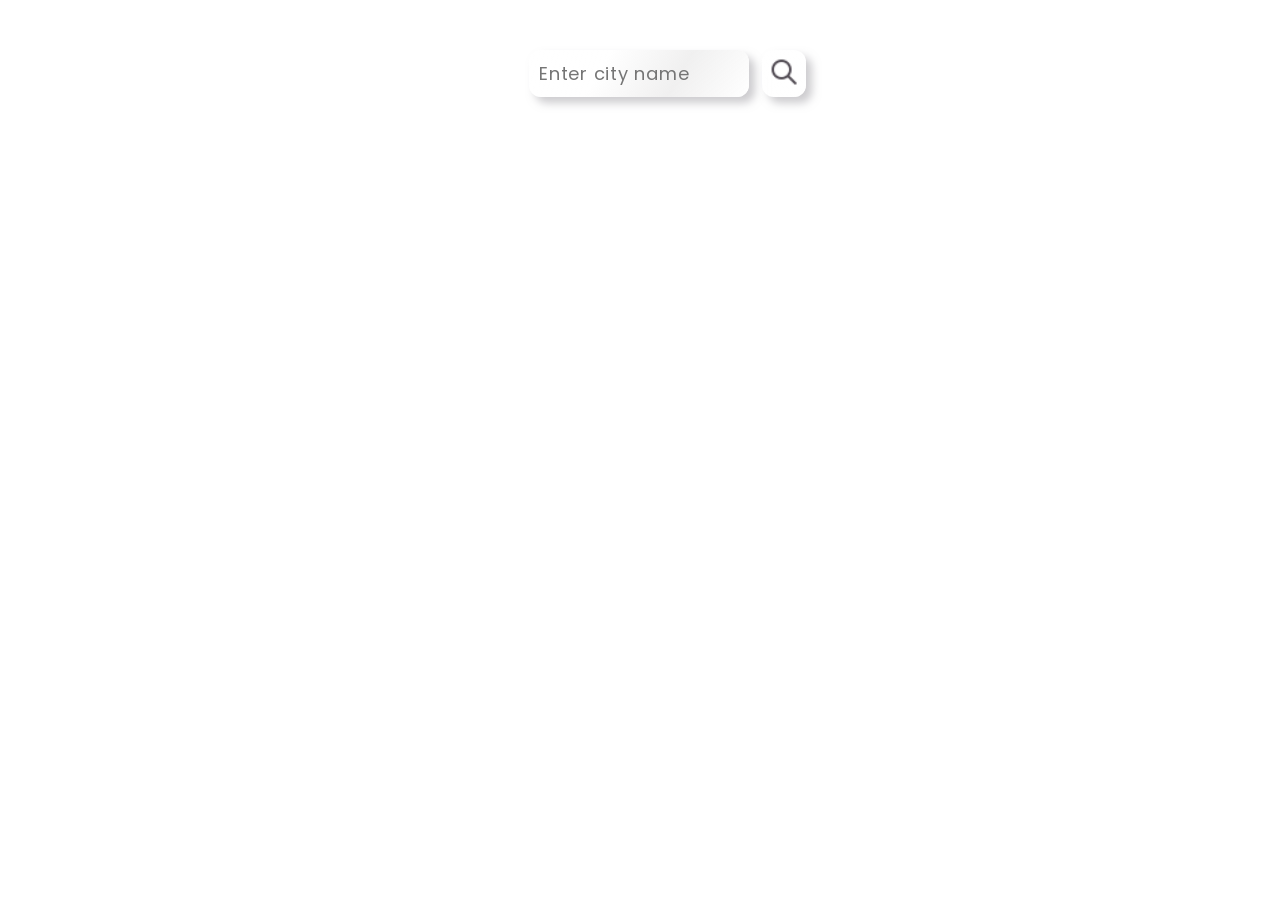
<file: index.html>
<!DOCTYPE html>
<html lang="en">
<head>
    <meta charset="UTF-8">
    <meta name="viewport" content="width=device-width, initial-scale=1.0">
    <title>Weather App</title>
    <link rel="stylesheet" href="weatherapp.css">
    <link rel="preconnect" href="https://fonts.googleapis.com">
    <link rel="preconnect" href="https://fonts.gstatic.com" crossorigin>
    <link href="https://fonts.googleapis.com/css2?family=Poppins:ital,wght@0,100;0,200;0,300;0,400;0,500;0,600;0,700;0,800;0,900;1,100;1,200;1,300;1,400;1,500;1,600;1,700;1,800;1,900&display=swap" rel="stylesheet"></head>
    <link rel="preconnect" href="https://fonts.googleapis.com">
    <link rel="preconnect" href="https://fonts.gstatic.com" crossorigin>
    <link href="https://fonts.googleapis.com/css2?family=DM+Sans:ital,opsz,wght@0,9..40,100..1000;1,9..40,100..1000&family=Poppins:ital,wght@0,100;0,200;0,300;0,400;0,500;0,600;0,700;0,800;0,900;1,100;1,200;1,300;1,400;1,500;1,600;1,700;1,800;1,900&display=swap" rel="stylesheet">
    <body>
    <div class="container">
        <div class="search-bar">
            <input type="text" id="city" placeholder="Enter city name" class="autofill-input">
            <button id="getWeather"><img src="./images/icons8-search-50.png" class="search-icon" /></button>    
        </div>
        <div id="weather-container">
            <div class="current-weather">
                <h2 id="cityName"></h2>
                <img id="weatherIcon" class="current-weather"></img>
                <p id="temperature"></p>
                <p id="description"></p>    
            </div>
            <div id="forecast">
                <div id="forecast-container"></div>
            </div>
        </div>
    </div>
    <script src="script.js"></script>
</body>
</html>
</file>
<file: weatherapp.css>
body {
    font-family: 'Poppins', sans-serif;
    display: flex;
    justify-content: center;
    align-items: center;
    height: 100%;
    margin: 0;
    padding: 0;
    overflow-x: hidden;
}

.container{
    padding: 30px 0 0 0;
}

#weather-container {
    text-align: center;
    background: transparent;
    margin-top: 10px;
    padding: 0px 0px 58px 0px;
    border-radius: 10px;
}

input{
    padding: 10px;
    margin-right: 5px;
    margin-left: -5px;
    background: linear-gradient(120deg, rgb(255, 255, 255), #ffffff20,  rgba(206, 205, 205, 0.3), rgb(255, 255, 255));
    border-radius: 12px;
    border: 1px transparent;
    backdrop-filter: blur(5px);
    -webkit-backdrop-filter: blur(5px);
    box-shadow: 6px 6px 8px 0px rgba(156, 153, 159, 0.5);
    min-width: 200px;
}

input:focus
{
    border: none;
    outline: transparent;
    background: linear-gradient(120deg, rgb(255, 255, 255), #ffffff20,  rgba(206, 205, 205, 0.3), rgb(255, 255, 255)) !important;
}

input:active{
    background: linear-gradient(120deg, rgb(255, 255, 255), #ffffff20,  rgba(206, 205, 205, 0.3), rgb(255, 255, 255)) !important;
}

div.search-bar{
    display: flex;
    justify-content: start;
}

div.current-weather{
    margin: 0;
    padding: 0;
    width: 100%;
    display: flex;
    flex-direction: column;
    align-items: center;
    justify-content: center;
}

#city{
    font-family: inherit;
    font-size: 15px;
    letter-spacing: 0.75px;
    color: #000;
    text-align: left;
}

h2{
    font-size: 30px;
    margin-bottom: -20px;
}

#temperature{
    font-size: 20px;
    margin-top: -30px;
}

#description{
    font-size: 18px;
    margin-top: -18px;
}

button {
    margin: 0 0 0 5px;
    background: linear-gradient(120deg, rgb(255, 255, 255), #ffffff20, rgb(255, 255, 255));
    border-radius: 12px;
    padding: 8px 10px 8px 10px;
    border: none;
    backdrop-filter: blur(5px);
    -webkit-backdrop-filter: blur(5px);
    box-shadow: 6px 6px 8px 0px rgba(156, 153, 159, 0.5);   
    transition: transform 0.2s ease;
}

.search-icon{
    width: 30px;
}

#forecast {
    margin-top: -20px;
}

#forecast-container {
    display: flex;
    justify-content: space-between;
    gap: 25px;
    margin-top: 39px;
}

h4 + h4{
    margin-top: -22px;
}

span.Poppins-font{
    font-family: 'Poppins';
    font-weight: 600;
}

p.temp + p{
    margin-top: 0px;
}

p.desc{
    line-height: 1;
}

.forecast-day {
    background: linear-gradient(120deg, rgb(255, 255, 255),  #ffffff20, #ffffff20,  #ffffff20, rgb(255, 255, 255));
    backdrop-filter: blur(5px);
    -webkit-backdrop-filter: blur(5px);
    box-shadow: 6px 6px 10px 0px rgba(156, 153, 159, 0.5);   
    padding: 5px 30px 70px 30px;
    border-radius: 12px;
    text-align: center;
    width: 130px;
    height: 220px;
}

.forecast-day p {
    margin: 5px 0;
}

.current-weather{
    width: 180px;
    display: block;
    margin: 0 auto;}

.forecast-weather{
    width: 100px;
}


/* Tablets (portrait and landscape) */
@media (width: 1280px) {
    body {
        flex-direction: column;
        justify-content: center;
    }

    .container {
        padding: 50px 0;
    }

    #weather-container {
        padding: 0px 0px 20px 0px;
        margin-top: 45px;
    }

    div.search-bar{
        display: flex;
        justify-content: flex-start;
    }    

    input {
        width: 100%;
        margin: 0 8px 0 55px;
    }

    #city{
        font-size: 18px;
    }    

    h2 {
        font-size: 33px;
        margin-bottom: -10px;
    }

    #temperature {
        font-size: 24px;
        margin-top: -10px;
    }

    #description {
        font-size: 24px;
        margin-top: -15px;
    }

    button {
        padding: 5px 7px;
    }

    #forecast-container {
        display: flex;
        flex-direction: row;
        flex-flow: row wrap;
        justify-content: space-evenly;
        align-items: stretch;       
        gap: 25px;
        padding: 18px 10px 20px 10px;
        }

    .forecast-day {
        width: 255px;
        height: 320px;
        box-sizing: border-box;
        text-align: center;
    }

   h4{
    font-size: 20px;
   }

   .temp,
   .desc{
       font-size: 18px;
   }

    .forecast-weather {
        width: 100px;
    }

}

@media (width: 1024px) {
    body {
        flex-direction: column;
        justify-content: center;
    }

    .container {
        padding: 96px 0;
    }

    #weather-container {
        padding: 0px 0px 20px 0px;
        margin-top: 45px;
    }

    div.search-bar{
        display: flex;
        justify-content: flex-start;
    }    

    input {
        width: 100%;
        margin: 0 8px 0 55px;
    }

    #city{
        font-size: 18px;
    }    

    h2 {
        font-size: 33px;
        margin-bottom: -10px;
    }

    #temperature {
        font-size: 24px;
        margin-top: -10px;
    }

    #description {
        font-size: 24px;
        margin-top: -15px;
    }

    button {
        padding: 5px 7px;
    }

    #forecast-container {
        display: flex;
        flex-direction: row;
        flex-flow: row wrap;
        justify-content: space-evenly;
        align-items: stretch;       
        gap: 25px;
        padding: 18px 10px 20px 10px;
        }

    .forecast-day {
        width: 255px;
        height: 320px;
        box-sizing: border-box;
        text-align: center;
    }

   h4{
    font-size: 20px;
   }

   .temp,
   .desc{
       font-size: 18px;
   }

    .forecast-weather {
        width: 100px;
    }

}

@media (width: 912px) {
    body {
        flex-direction: column;
        justify-content: center;
    }

    .container {
        padding: 103px 0;
    }

    #weather-container {
        padding: 0px 0px 20px 0px;
        margin-top: 40px;
    }

    div.search-bar{
        display: flex;
        justify-content: flex-start;
    }    

    input {
        width: 100%;
        margin: 0 8px 0 55px;
    }

    #city{
        font-size: 17px;
    }    

    h2 {
        font-size: 32px;
        margin-bottom: -10px;
    }

    #temperature {
        font-size: 21px;
        margin-top: -10px;
    }

    #description {
        font-size: 21px;
        margin-top: -15px;
    }

    button {
        padding: 5px 7px;
    }

    #forecast-container {
        display: flex;
        flex-direction: row;
        flex-flow: row wrap;
        justify-content: space-evenly;
        align-items: stretch;       
        gap: 25px;
        padding: 15px 10px 18px 10px;
        margin-top: 50px;
        }

    .forecast-day {
        width: 225px;
        height: 323px;
        box-sizing: border-box;
        text-align: center;
    }

    h4{
        font-size: 20px;
       }   
       
    .temp,
    .desc{
        font-size: 20px;
    }

    .forecast-weather {
        width: 100px;
    }

}

@media (width: 932px) {
    body {
        flex-direction: column;
        justify-content: center;
    }

    .container {
        padding: 30px 0;
    }

    #weather-container {
        padding: 0px 0px 20px 0px;
        margin-top: 20px;
    }

    div.search-bar{
        display: flex;
        justify-content: flex-start;
    }    

    input {
        width: 100%;
        margin: 0 8px 0 55px;
    }

    #city{
        font-size: 13px;
    }    

    h2 {
        font-size: 25px;
        margin-bottom: -10px;
    }

    #temperature {
        font-size: 17px;
        margin-top: -10px;
    }

    #description {
        font-size: 15px;
        margin-top: -15px;
    }

    button {
        padding: 5px 7px;
    }

    #forecast-container {
        display: flex;
        flex-direction: row;
        flex-flow: row wrap;
        justify-content: space-evenly;
        align-items: stretch;       
        gap: 25px;
        padding: 15px 10px 18px 10px;
        }

    .forecast-day {
        width: 225px;
        height: 280px;
        box-sizing: border-box;
        text-align: center;
    }

    h4{
        font-size: 18px;
       }   
       
    .temp,
    .desc{
        font-size: 18px;
    }

    .forecast-weather {
        width: 80px;
    }

}

@media (width: 853px) {
    body {
        flex-direction: column;
        justify-content: center;
    }

    .container {
        padding: 85px 0;
    }

    #weather-container {
        padding: 0px 0px 20px 0px;
        margin-top: 20px;
    }

    div.search-bar{
        display: flex;
        justify-content: flex-start;
    }    

    input {
        width: 100%;
        margin: 0 8px 0 40px;
    }

    #city{
        font-size: 16px;
    }    

    h2 {
        font-size: 30px;
        margin-bottom: -10px;
    }

    #temperature {
        font-size: 20px;
        margin-top: -10px;
    }

    #description {
        font-size: 20px;
        margin-top: -15px;
    }

    button {
        padding: 5px 7px;
    }

    #forecast-container {
        display: flex;
        flex-direction: row;
        flex-flow: row wrap;
        justify-content: space-evenly;
        align-items: stretch;       
        gap: 25px;
        padding: 15px 10px 18px 10px;
        margin-top: 50px;
        }

    .forecast-day {
        width: 225px;
        height: 310px;
        box-sizing: border-box;
        text-align: center;
    }

    h4{
        font-size: 18px;
       }   
       
    .temp,
    .desc{
        font-size: 18px;
    }

    .forecast-weather {
        width: 100px;
    }

}

@media (width: 820px) {
    body {
        flex-direction: column;
        justify-content: center;
    }

    .container {
        padding: 41px 0;
    }

    #weather-container {
        padding: 0px 0px 20px 0px;
        margin-top: 20px;
    }

    div.search-bar{
        display: flex;
        justify-content: flex-start;
    }    

    input {
        width: 100%;
        margin: 0 8px 0 40px;
    }

    #city{
        font-size: 16px;
    }    

    h2 {
        font-size: 30px;
        margin-bottom: -10px;
    }

    #temperature {
        font-size: 20px;
        margin-top: -10px;
    }

    #description {
        font-size: 20px;
        margin-top: -15px;
    }

    button {
        padding: 5px 7px;
    }

    #forecast-container {
        display: flex;
        flex-direction: row;
        flex-flow: row wrap;
        justify-content: space-evenly;
        align-items: stretch;       
        gap: 25px;
        padding: 15px 10px 18px 10px;
        }

    .forecast-day {
        width: 225px;
        height: 310px;
        box-sizing: border-box;
        text-align: center;
    }

    h4{
        font-size: 18px;
       }   
       
    .temp,
    .desc{
        font-size: 18px;
    }

    .forecast-weather {
        width: 100px;
    }

}

@media (width: 768px) {
    body {
        flex-direction: column;
        justify-content: center;
    }

    .container {
        padding: 30px 0;
    }

    #weather-container {
        padding: 0px 0px 20px 0px;
        margin-top: 20px;
    }

    div.search-bar{
        display: flex;
        justify-content: flex-start;
    }    

    input {
        width: 100%;
        margin: 0 8px 0 55px;
    }

    #city{
        font-size: 13px;
    }    

    h2 {
        font-size: 25px;
        margin-bottom: -10px;
    }

    #temperature {
        font-size: 17px;
        margin-top: -10px;
    }

    #description {
        font-size: 15px;
        margin-top: -15px;
    }

    button {
        padding: 5px 7px;
    }

    #forecast-container {
        display: flex;
        flex-direction: row;
        flex-flow: row wrap;
        justify-content: space-evenly;
        align-items: stretch;       
        gap: 25px;
        padding: 15px 10px 18px 10px;
        }

    .forecast-day {
        width: 225px;
        height: 280px;
        box-sizing: border-box;
        text-align: center;
    }

    .forecast-weather {
        width: 80px;
    }

}

@media (width: 540px) {
    .container {
        padding: 30px 0;
    }

    #weather-container {
        padding: 0px 0px 20px 0px;
        margin-top: 20px;
    }

    div.search-bar{
        display: flex;
        justify-content: flex-start;
    }    

    input {
        width: 100%;
        margin: 0 8px 0 35px;
    }

    #city{
        font-size: 13px;
    }    

    h2 {
        font-size: 25px;
        margin-bottom: -10px;
    }

    #temperature {
        font-size: 17px;
        margin-top: -10px;
    }

    #description {
        font-size: 15px;
        margin-top: -15px;
    }

    button {
        padding: 5px 7px;
    }

    #forecast-container {
        display: flex;
        flex-direction: row;
        flex-flow: row wrap;
        justify-content: space-evenly;
        align-items: stretch;       
        gap: 25px;
        padding: 15px 10px 18px 10px;
        }

    .forecast-day {
        width: 225px;
        height: 280px;
        box-sizing: border-box;
        text-align: center;
    }

    .forecast-weather {
        width: 80px;
    }

}

/* Mobile devices (portrait) */
@media (max-width: 480px) {
    body {
        flex-direction: column;
        justify-content: center;
    }

    .container {
        padding: 30px 0;
    }

    #weather-container {
        padding: 0px 0px 20px 0px;
        margin-top: 20px;
    }

    div.search-bar{
        display: flex;
        justify-content: center;
    }    

    input {
        min-width: 100%;
        margin: 0 8px 0 0;
    }

    #city{
        font-size: 13px;
    }    

    h2 {
        font-size: 25px;
        margin-bottom: -10px;
    }

    #temperature {
        font-size: 17px;
        margin-top: -10px;
    }

    #description {
        font-size: 15px;
        margin-top: -15px;
    }

    button {
        padding: 5px 7px;
    }

    #forecast-container {
        flex-direction: column;
        align-items: center;
        gap: 25px;
    }

    .forecast-day {
        width: 195px;
        height: 240px;
        padding: 5px 15px 40px 15px;
    }

    .forecast-weather {
        width: 80px;
    }
}
</file>
